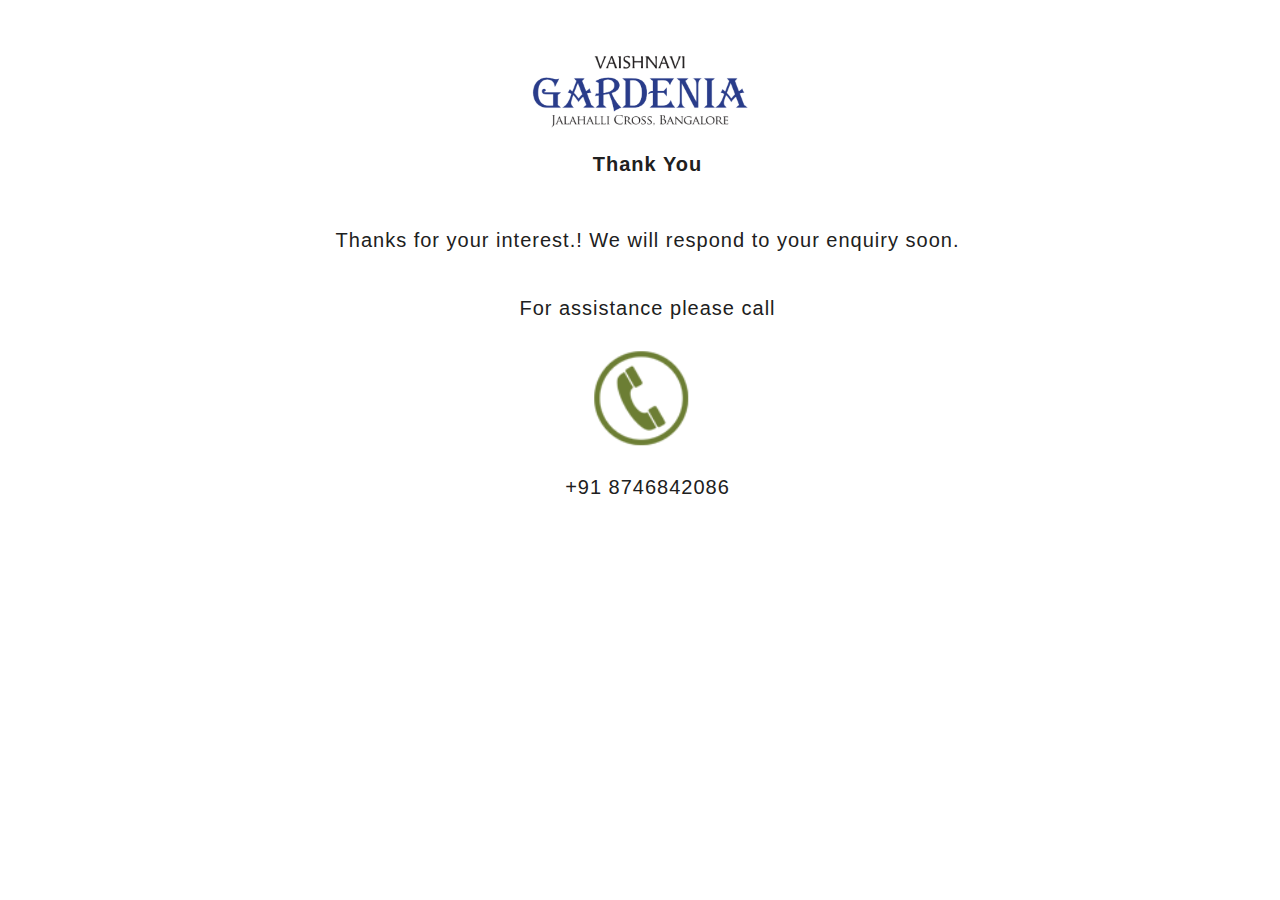
<file: thankyou.html>
<html>
<head>
<title>Thank You</title>
	<!-- Global site tag (gtag.js) - Google Analytics -->
<script async src="https://www.googletagmanager.com/gtag/js?id=UA-171486718-1"></script>
<script>
  window.dataLayer = window.dataLayer || [];
  function gtag(){dataLayer.push(arguments);}
  gtag('js', new Date());

  gtag('config', 'UA-171486718-1'); //analytics
  gtag('config', 'AW-618309708');  //ads
</script>
	<!-- Event snippet for Vaishnavi Gardenia conversion page -->
<script>
  gtag('event', 'conversion', {'send_to': 'AW-618309708/eJ5BCPm_8tUBEMzQ6qYC'});
</script>
<meta NAME="DESCRIPTION" CONTENT="">
<META NAME="Keywords" CONTENT="">
<meta NAME="KEYWORDS" CONTENT="">
<meta name="author" content="Vaishnavi Gardenia">
<link rel="icon" href="favicon.ico">
<link href="css/bootstrap.min.css" rel="stylesheet">
<link href="css/style.css" rel="stylesheet">
<link rel="shortcut icon" href="images/favicon.png" type="image/x-icon">
<link rel="icon" href="images/favicon.png" type="image/x-icon">
	<!-- Global site tag (gtag.js) - Google Analytics -->
<script async src="https://www.googletagmanager.com/gtag/js?id=UA-166338697-3"></script>
<script>
  window.dataLayer = window.dataLayer || [];
  function gtag(){dataLayer.push(arguments);}
  gtag('js', new Date());

  gtag('config', 'UA-166338697-3');   //Analytics
  gtag('config', 'AW-662748364');    //Ads
</script>
	
	<!-- Event snippet for Vaishnavi Gardenia conversion page -->
<script>
  gtag('event', 'conversion', {'send_to': 'AW-662748364/8at0CJGP4dABEMz5grwC'});
</script>
 <style>
  	.thank{
		margin-top:50px;}
	.thank p{
		color:#202020;
		text-align:center;
		margin-left:15px;
		font-size:20px;
		padding:15px;}
  </style> 
</head>
<body>
 <div class="container thank">
   		<div class="row" align="center">
            <div class="col-md-12">
              <a href="#"><img style="width:20%"src="images/new/logo.png"></a>
              <br>
              <p> <strong>Thank You</strong><br><br>
              Thanks for your interest.! We will respond to your enquiry soon.</a></p>
              <p>For assistance please call</p>
              <a href="tel:+918746842086"><img style="width:10%" src="images/icon/telephone.png"><p>+91 8746842086</p></a>
            </div>
      </div>           
 </div>
         </div>  

<!-- Google Code Conversion Page -->


</body>
</html>
</file>
<file: css/style.css>
body {
    padding: 0;
    margin: 0;
    background: #FFF;
    overflow-x: hidden;
   font-family: 'Open Sans', sans-serif;
}

body a {
    transition: 0.5s all;
    -webkit-transition: 0.5s all;
    -moz-transition: 0.5s all;
    -o-transition: 0.5s all;
    -ms-transition: 0.5s all;
    text-decoration: none;
}

body a:hover {
    text-decoration: none;
}

body a:focus,
a:hover {
    text-decoration: none;
}
input[type=number]::-webkit-inner-spin-button {
  -webkit-appearance: none;
}

input[type="button"],
input[type="submit"] {
    transition: 0.5s all;
    -webkit-transition: 0.5s all;
    -moz-transition: 0.5s all;
    -o-transition: 0.5s all;
    -ms-transition: 0.5s all;
}
.input-group {
    margin-bottom: 14px;
}

h1,
h2,
h3,
h4,
h5,
h6 {
    margin: 0;
    padding: 0;
	font-family: 'PT Sans', sans-serif;
	
    
}
.center {
    position: absolute;
    left: 50%;
    top: 50%;
    width: 100%;
    transform: translate(-50%, -50%);
}
p {
    margin: 0;
    padding: 0;
    font-size: 16px;
    letter-spacing: 1px;
    line-height: 1.9;
    color: #999;
}

ul,
ol {
    margin: 0;
    padding: 0;
}

label {
    margin: 0;
}
img{
	
	width:100%;
}
a:focus,
a:hover {
    text-decoration: none;
    outline: none
}

.price-click img,.click_here{
    width: 20%;
}
.clients img{
    width: 20%;
}
/*-- //Reset Code --*/

#toTop {
    display: none;
    text-decoration: none;
    position: fixed;
    bottom: 20px;
    left: 2%;
    overflow: hidden;
    z-index: 999;
    width: 32px;
    height: 32px;
    border: none;
    text-indent: 100%;
    background: url(../images/arrow.png) no-repeat 0px 0px;
}

#toTopHover {
    width: 32px;
    height: 32px;
    display: block;
    overflow: hidden;
    float: right;
    opacity: 0;
    -moz-opacity: 0;
    filter: alpha(opacity=0);
}


 .d-banner {
        display: block !important;
    }

    .m-banner {
        display: none !important;
    }
    .prop-location{
        position: absolute;
        bottom: 55px;
         width: 95%;
         left: 17px;
        color: white;
        background-color: #2e2f2f94;
        padding: 0%;
    }
    .table td, .table th {
        padding: 0.19rem;
        font-size: 14px;
        vertical-align: inherit;
        border-top: 1px solid #dee2e6;
    }

/*-- nav --*/
header {
    /*position: absolute;*/
	position: fixed;
    top: 0;
    z-index: 9;
    width: 100%;
    background: rgba(255, 255, 255, 0.65);
}	
.navbar-light .navbar-brand {
    color: #43a143;
    font-size: 30px;
}
.navbar-light .navbar-brand:focus, .navbar-light .navbar-brand:hover {
    color: #43a143;
}

.navbar-light .navbar-nav .active>.nav-link, .navbar-light .navbar-nav .nav-link.active, .navbar-light .navbar-nav .nav-link.show, .navbar-light .navbar-nav .show>.nav-link {
    font-weight: 600;
    color: #000000;
    border-bottom: 5px solid #167ec1;

}

.navbar-light .navbar-nav .nav-link {
    color: #020202;
}

li.nav-item {
    padding: 10px;
}
/*-- //nav --*/
/*-- banner --*/
.carousel-indicators li {
    width: 12px;
    height: 12px;
	border-radius:50%;
	border:2px solid #43a143;
}
.carousel-indicators {
    bottom: 20px;
}
.carousel-caption {
    width: 60%;
    bottom: 42%;
    text-align: left;
}

.carousel-caption h5 {
    font-size: 60px;
    text-align: left;
}
.carousel-caption p {
    font-size: 18px;
    color: #fff;
    margin-top: 5px;
    letter-spacing: 1px;
}
/*-- //banner --*/
/*-- about --*/

.title-heading-about h3 {
    padding: 1em 0;
    font-size: 35px;
    color: #f8390c;
    letter-spacing: 2px;
    font-weight: 600;
}
.title-heading-about h4 {
    position: absolute;
    top: 10px;
    font-size: 75px;
    font-weight: 600;
    opacity: .5;
    z-index: -1;
    color: #caccd1;
    letter-spacing: 3px;
}
.title-heading-about {
    position: relative;
}
.more-button {
    background-color: #0ca2cf;
    color: #fff;
    margin-top: 15px;
    font-size: 14px;
    border: #fff;
	border: 2px solid #0ca2cf;
}
.more-button:hover {
    background: transparent;
    color: #000;
    border: 2px solid #0ca2cf;
}
.modal-body img {
    margin-bottom: 15px;
}
/*-- //about --*/
/*-- services --*/
.title-heading {
    position: relative;
}
.title-heading h3 {
    font-size: 35px;
    font-weight: 600;
    background:#04559b;
    -webkit-background-clip: text;
    -webkit-text-fill-color: transparent;
}
.btn-blue{
    width: 20%;
    padding: 10px;
    color: #ffffff;
    font-weight: 700;
    background: #04559b;
    }

    .btn-blue:hover{
        width: 20.5%;
        color: #0e497c;
    }
    .btn-blue a:hover{
    color: #d3d7d8;
    }
    
.title-heading h4 {
    position: absolute;
    left: 30%;
    width: 40%;
    top: -24px;
    font-size: 75px;
    font-weight: 600;
    opacity: .5;
    z-index: -1;
    color: #caccd1;
    letter-spacing: 3px;
}
.agile_wthree_inner_grids {
    margin-top: 5em;
}
.agileits-button.two a, .agileits-button a {
    padding: 0.5em 0em;
    color: #f8390c;
    font-size: 15px;
    letter-spacing: 1px;
    background: none;
    border: none;
    border-radius: 0;
}
.btn-primary:focus, .btn-primary.focus {
    box-shadow: 0 0 0 0.2rem rgba(255, 255, 255, 0.5);
}

.wthree_banner_bottom_grid_right h4 {
    font-size: 20px;
    letter-spacing: 0px;
    font-weight: 600;
    color: #333;
}
.wthree_banner_bottom_grid_right p {
    line-height: 28px;
    font-size: 14px;
    color: #676767;
    letter-spacing: 1px;
}
.agileits_banner_bottom_left {
	transition: 0.5s all;
	-webkit-transition: 0.5s all;
	-moz-transition: 0.5s all;
	-ms-transition: 0.5s all;
	-o-transition: 0.5s all;
}
.agile_banner_bottom_grid_left_grid i {
    font-size: 22px;
    color: #fff;
    background: #43a143;
    width: 60px;
    height: 60px;
    line-height: 60px;
	border-radius: 50%;
}
.w3_agileits_banner_bottom_pos_grid:hover i {
    color: #333;
	transition: 0.5s all;
	-webkit-transition: 0.5s all;
	-moz-transition: 0.5s all;
	-ms-transition: 0.5s all;
	-o-transition: 0.5s all;
}
/*-- //services --*/
/*-- team --*/
.team_grid h3 {
    font-size: 1.4em;
    color: #43a143;
    margin: 1em 0 0.5em;
    
    letter-spacing: 1px;
}
p.team_gridp {
    color: #f8390c;
    margin-bottom: 1em;
    font-size: 1em;
}
.team_grid p {
    margin-bottom: 20px;
}
ul.footer_list_icons.team_icons{
    border-top: 1px solid #ddd;
    padding: 1.5em 0;
}
ul.footer_list_icons li {
    display: inline-block;
    list-style: none;
    margin-right: 1em;
}
ul.footer_list_icons.team_icons li a {
    color: #43a143;
}

/*-- //team --*/

/*-- video section --*/

.video-w3l {
    background: rgba(0, 0, 0, 0.28);
    min-height: 475px;
    text-align: center;
}
.video-w3l h2 {
    color: #f8390c;
    font-size: 45px;
    letter-spacing: 2px;
    text-align: center;
    width: 70%;
    margin: 0 auto;
    padding-top: 3em;
}
.video-w3l p {
    font-size: 19px;
    color: #fff;
    margin-top: 15px;
}
p.model-body-text-p {
    color: #000;
    font-size: 15px;
    text-align: left;
}
.more-button3 {
    background-color: #0ca2cf;
    color: #fff;
    margin-top: 15px;
    font-size: 14px;
    border: 2px solid #0ca2cf;
    padding: .5em 2em;
}
.more-button3:hover {
    background: transparent;
    color: #fff;
    border: 2px solid #0ca2cf;
}
/*-- //video section --*/
/* gallery */

ul.portfolio-area li figure {
    margin: 0;
}

.portfolio-categ li {
    color: #333;
    cursor: pointer;
    display: inline-block;
    padding: 6px 15px;
    font-size: 1.1em;
    margin: 0 0.4em;
    letter-spacing: 1px;
    text-transform: capitalize;
}

.portfolio-categ li a {
    color: #333;
    text-transform: uppercase;
    font-size: 13.5px;
    letter-spacing: 2px;
}

a.image-gal {
    display: block;
}

.portfolio-area li {
    float: left;
    list-style-type: none;
    overflow: hidden;
    width: 32%;
    margin: 0.5%;
	/*width: 372px;*/
}

.home-portfolio-text {
    margin-top: 10px;
}

.portfolio-categ li.active {
    background: #21a6e2;
    color: #fff;
}

.portfolio-categ li.active a {
    color: #fff;
}

/* //gallery */
/*-- news --*/

.news_grid1 {
    background: url(../images/n1.jpg) no-repeat 0px 0px;
    background-size: cover;
    min-height: 300px;
	-webkit-transition: 0.5s all;
	-ms-transition: 0.5s all;
	-o-transition: 0.5s all;
	-moz-transition: 0.5s all;
}
.news_grid2 {
    background: url(../images/n2.jpg) no-repeat 0px 0px;
    background-size: cover;
    min-height: 300px;
	background-position: 50% 50%;
	-webkit-transition: 0.5s all;
	-ms-transition: 0.5s all;
	-o-transition: 0.5s all;
	-moz-transition: 0.5s all;
}
.news_grid3 {
    background: url(../images/n3.jpg) no-repeat 0px 0px;
    background-size: cover;
    min-height: 300px;
	background-position: 50% 50%;
	-webkit-transition: 0.5s all;
	-ms-transition: 0.5s all;
	-o-transition: 0.5s all;
	-moz-transition: 0.5s all;
}
.news_grid4 {
    background: url(../images/n4.jpg) no-repeat 0px 0px;
    background-size: cover;
    min-height: 300px;
	background-position: 50% 50%;
	-webkit-transition: 0.5s all;
	-ms-transition: 0.5s all;
	-o-transition: 0.5s all;
	-moz-transition: 0.5s all;
}
.news_grid5 {
    background: url(../images/n5.jpg) no-repeat 0px 0px;
    background-size: cover;
    min-height: 300px;
	background-position: 50% 50%;
	-webkit-transition: 0.5s all;
	-ms-transition: 0.5s all;
	-o-transition: 0.5s all;
	-moz-transition: 0.5s all;
}
.news_grid6 {
    background: url(../images/n6.jpg) no-repeat 0px 0px;
    background-size: cover;
    min-height: 300px;
	background-position: 50% 50%;
	-webkit-transition: 0.5s all;
	-ms-transition: 0.5s all;
	-o-transition: 0.5s all;
	-moz-transition: 0.5s all;
}
.news_grid_info {
    background: rgba(255, 255, 255, 0.59);
    border: 4px solid #e2e2e2;
    padding: 2em;
    height: 300px;
    display: none;
	-webkit-transition: 0.5s all;
	-ms-transition: 0.5s all;
	-o-transition: 0.5s all;
	-moz-transition: 0.5s all;
}

.news_grid1:hover .news_grid_info,.news_grid2:hover .news_grid_info,.news_grid3:hover .news_grid_info,.news_grid4:hover .news_grid_info,.news_grid5:hover .news_grid_info,.news_grid6:hover .news_grid_info{
    display: block;
	transition: 1s ease;
	-webkit-transition: 1s ease;
	-ms-transition: 1s ease;
	-o-transition: 1 ease;
	-moz-transition: 1s ease;
}
.news_grid_info p.date {
    font-size: 14px;
    letter-spacing: 2px;
    color: #000;
}
.news_grid_info p {
    font-size: 14px;
    letter-spacing: .5px;
    color: #111;
	line-height: 26px;
	margin-bottom: 1.5em;
}
.news_grid_info h3 {
    text-transform: capitalize;
    font-size: 25px;
    letter-spacing: 1px;
    margin: 1em 0;
}
.news_grid_info a {
    font-size: 14px;
    text-transform: capitalize;
    color: #000;
	font-weight: 600;
    letter-spacing: 2px;
}
.banner-patch-content img {
    width: 50%;
}
.clients img {
    width: 20%;
    /* margin-bottom: 13px; */
}
.clientsAmenities p{
    margin-bottom: 13px;
}

.logo img{
    width: 74%;
    margin: 23px 4px;
}   

/*-- //news --*/
/*-- stats --*/
.title-heading-stats {
    position: relative;
}
.title-heading-stats h4 {
    position: absolute;
    left: 0;
    top: -24px;
    font-size: 75px;
    font-weight: 600;
    opacity: .5;
    z-index: -1;
    color: #caccd1;
    letter-spacing: 3px;
}
.title-heading-stats h3 {
    color: #f8390c;
    font-size: 35px;
	font-weight:600;
    letter-spacing: 2px;
    margin-bottom: 35px;
}
.more-button1 {
    background-color: #0ca2cf;
    color: #fff;
    margin-top: 15px;
    font-size: 14px;
    border: #fff;
	border: 2px solid #0ca2cf;
}
.more-button1:hover {
    background: transparent;
    color: #000;
    border: 2px solid #0ca2cf;
}
.countericon i {
    color:#43a143;
    font-size: 25px;
}
p.counter {
    font-size: 30px;
    color: #000;
    letter-spacing: 2px;
}
.counterinfo h3 {
    font-size: 21px;
    color: #999;
}
/*-- //stats --*/
#contact .title-heading h3 {
    font-size: 35px;
    font-weight: 600;
    background: #ffffff;
    -webkit-background-clip: text;
    -webkit-text-fill-color: transparent;
}
/*-- Contact --*/
.contact{
    background: url(../images/02.jpg) no-repeat 0px 0px;
    /* background:#cccdcd; */
	background-size: cover;
	min-height:500px;
}
.overlay{
    background: rgba(58, 57, 57, 0.75);
}
.contact .title-heading {
    z-index: 9;
}
.contact .title-heading h4 {
    color:#333;
}

.contact-left,.contact-middle h3 {
	font-weight: inherit;
	font-size: 24px;
	letter-spacing: 1px;
	text-transform: capitalize;
	color: #0086cc;
	
}
.contact-left {
	padding: 10px;
	box-sizing: border-box;
	background: rgba(0, 0, 0, 0.38);
}
p.para-w3-agileits {
    letter-spacing: 2px;
    color: #fff;
    margin-bottom: 20px;
    margin-top: 10px;
    font-size: 16px;
}
.contact-middle {
	padding: 2em;
	box-sizing: border-box;
	background: rgba(0, 0, 0, 0.38);
}
ul.contact-social-icons {
    margin-top: 3px;
}
ul.contact-social-icons a {
    color: #dbe2e0;
    margin-right: 10px;
    font-size: 18px;
}
ul.contact-social-icons a:hover {
    color: #fff;
}
ul.contact-social-icons li {
    display: inline-block;
}
.form-group label {
    margin: 0px 0 7px;
    color: #fff;
}
.add-info p,a{
    color: #fff;
	margin-top: 5px;
	font-size: 16px;
}

.btn-2 {
    background: #43a143;
    border: none;
    border: 2px solid #43a143;
    padding: .5em 1em;
    outline: none;
    font-size: 16px;
    text-transform: capitalize;
    letter-spacing: 2px;
    color: #fff;
    margin-top: 1em;
}
.btn-2:hover {
    background: transparent;
    color: #fff;
}
/*--//Contact --*/


/*--Map --*/
.map-w3ls iframe {
	width: 100%;
	height: 300px;
	border: none;
}
/*-- //Map--*/


/*-- newsletter--*/
.n-left h6 {
	font-size: 2.5em;
	letter-spacing: 1px;
	color: #43a143;
	font-weight: 700;
}

.w3layouts_newsletter_right {
    padding: 2em 0;
    background: rgba(21, 21, 21, 0.86);
}

.w3layouts_newsletter_right input[type="submit"],
.w3layouts_newsletter_right input[type="text"] {
	width: 30%;
}

.w3layouts_newsletter_right input[type="email"],
.w3layouts_newsletter_right input[type="number"],
.w3layouts_newsletter_right input[type="text"] {
	outline: none;
	border: none;
	padding: 10px;
	background: #fff;
	border: 2px solid #ffffff;
	color: #212121;
	font-size: 15px;
	text-align: center;
	float: left;
}

.w3layouts_newsletter_right input[type="email"] {
	width: 38%;
	margin: 0 1%;
}
.w3layouts_newsletter_right input[type="number"] {
	width: 38%;
	margin: 0 1%;
}

.w3layouts_newsletter_right input[type="submit"] {
	color: #fff;
	letter-spacing: 0.5px;
	font-size: 16px;
	text-transform: capitalize;
	padding: 9.5px 0px;
	border: none;
	outline: none;
	background: #43a143;
	border: 2px solid #43a143;
	cursor: pointer;
	-webkit-transition: 0.5s all;
	-moz-transition: 0.5s all;
	-ms-transition: 0.5s all;
	-o-transition: 0.5s all;
	transition: 0.5s all;
}

.w3layouts_newsletter_right input[type="submit"]:hover {
	background: transparent;
	color: #fff;
}


/*-- //newsletter--*/

/*--footer--*/

.footer_w3layouts_section_1its{
	background: #151515;
}

.footer_w3layouts_section_1its h3,.footer_w3layouts_section_1its h2{
	font-size: 1.6em;
	color: #ffffff;
    font-weight: 300;
	margin-bottom: 20px;
	letter-spacing: 1px;
}

.footer-text p,.contact-info p {
    color: #808080;
    font-size: 14px;
    line-height: 1.8em;
    letter-spacing: 0.5px;
    
}

.phone {
    margin-top: 20px;
}

.contact-info h4 {
    font-style: normal;
    font-weight: 300;
    font-size: 1.3em;
    line-height: 1.71;
    letter-spacing: 1px;
    text-transform: capitalize;
    color: #fff;
}
/* .copyright {
    border-top: 1px solid #ffffff;
    margin-top: 2em;
    padding-top: 2em;
    margin-left: 15px;
} */
.copyright p {
    /* font-size: 15px;
    letter-spacing: .5px;
    text-transform: capitalize; */
   
}
.copyright p a{
	color:rgb(48, 195, 158);
	text-decoration: underline;
}
.copyright p a:hover {
    color:rgb(21, 233, 180);
}
.footer{
    padding: 1em 0;
    BACKGROUND: #1f1d1d;
}

.footer p {
    color: #fff;
}

.footer-grid:nth-child(2) {
	border-left: 1px solid #1b1b1b;
	border-right: 1px solid #1b1b1b;
}

.footer ul li.hd {
	color: #34bf49;
}

.newsletter .email {
	background-color: #F4F4F4;
	border: none;
}
.newsletter .number {
	background-color: #F4F4F4;
	border: none;
}

.flickr-grid {
	float: left;
	width: 32%;
	margin: 0 0.1em .2em;
}

.flickr-grid a img {
	width: 100%;
	padding: 0.3em;
	border: 1px solid #333333;
}


.newsletter {
	position: relative;
	margin-top: 2em;
}


ul.social_section_1info li {
    display: inline-block;
}

ul.social_section_1info {
    margin-top: 15px;
}

ul.social_section_1info a {
    color: #808080;
    margin-right: 10px;
    font-size: 15px;
}
ul.social_section_1info a:hover{
    color: #fff;
}

.contact-info p a {
    color: #999;
}
.contact-info i {
    margin-right: 10px;
}
.phone p a:hover {
    color: #fff;
}

ul.links li {
    list-style-type: none;
    margin: 10px 0;
}
ul.links li a{
    color: #808080;
    font-size: 15px;
    letter-spacing: .5px;
}
ul.links li a:hover{
    color: #fff;
}
/*-- /responsive design --*/
@media(max-width:1800px){
    .prop-location {
        position: absolute;
        bottom: 42px;
        width: 95%;
        left: 17px;
        color: white;
        background-color: #2e2f2f94;
        padding: 0%;
    }
}
@media(max-width:1440px){
.prop-location {
    position: absolute;
    bottom: 52px;
    width: 95%;
    left: 17px;
    color: white;
    background-color: #2e2f2f94;
    padding: 0%;
}
}

@media(min-width:768px){
    .navbar-brand img {
        width: 25%;
    }
    .blink_offer{
        background: #34882e;
        color: white;
        width: 30%;
        margin-top: 10px;
        margin-bottom: 10px;
        padding: 10px;
        margin: 0 auto;
        animation: glowing 1300ms infinite;
    }
    .blink_offer h5{
        font-size: 20px;
    }
    .prop-desc img{
        margin-right: 44px;
        width: 22%;
      
    }
 
.snapshot{
    padding: 30px;
    box-shadow: 3px 7px 10px #f3f3f3;
    border: 1px solid #f1f1f19e;
    border-radius: 10px;
}
.snapshotimg{
    padding: 28px;
    border-radius: 10px;
    border: 1px solid #f1f1f19e;
    box-shadow: 3px 7px 10px #f3f3f3;
}
.snapshotimg img{
    width: 100%;
}
   .banner-patch-content {
        margin-bottom: 40px;
    }
.col-md-2 {
    -webkit-box-flex: 0;
    -ms-flex: 0 0 16.666667%;
    flex: 0 0 16.666667%;
    max-width: 16.666667%;
    margin-bottom: 20px;
}
}

@media(max-width:768px){
    .navbar-brand img {
        width: 30%!important;
        margin-top: -18px;
    }
    .blink_offer {
        background: #34882e;
        color: white;
        width: 91%;
        padding: 10px;
        margin: 0 auto;
        animation: glowing 1300ms infinite;
    }
    .card-price ,.new {
        padding: 0px!important;
        border: 2px solid #aaaaaa;
    }
    .card-price .table td{
        font-size: 11px;
        width: auto;
         padding: 0.1em;
        margin-top: 5px;
        margin-bottom: 5px;
    }
    .btn-primary {
        font-size: 10px;
    }
    .prop-desc img{
        width: 40%;
        margin-top: 6px;
        margin: 0px 20px;
    }
  

    .snapshot{
        padding: 10px;
        border-radius: 10px;
    }
    .snapshotimg{
        margin-top: 10px;
        padding: 5px;
        border-radius: 10px;
    }
}
/*--//footer--*/
/*-- /responsive design --*/
@media(max-width:1440px){
    .d-banner {
        display: block !important;
    }

    .m-banner {
        display: none !important;
    }

.carousel-caption {
    bottom: 40%;
}
.portfolio-area li {
    /*width: 334px;*/
	width: 32%;
}

}
@media(max-width:1366px){
.portfolio-area li {
    /*width: 316px;*/
	width:32%;
}

}
@media(max-width:1280px){
li.nav-item {
    padding: 8px;
}
.carousel-caption h5 {
    font-size: 55px;
}
.carousel-caption {
    bottom: 38%;
}
.portfolio-area li {
    /*width: 295px;*/
	width: 49%;
}
.video-w3l {
    min-height: 435px;
}
}
@media(max-width:1080px){

li.nav-item {
    padding: 5px;
}
.carousel-caption h5 {
    font-size: 50px;
}
.carousel-caption p {
    font-size: 16px;
}
.portfolio-area li {
    /*width: 334px;*/
	width: 48%;
}
.news_grid_info h3 {
    font-size: 24px;
}
p.para-w3-agileits {
    font-size: 14px;
}
.title-heading h4 {
    top: -18px;
    font-size: 63px;
}
.title-heading-about h4 {
    font-size: 63px;
}
.title-heading-stats h4 {
    font-size: 75px;
}
.add-info p, a {
    font-size: 14px;
}
}
@media(max-width:1024px){
    .d-banner {
        display: block !important;
    }

    .m-banner {
        display: none !important;
    }

li.nav-item {
    padding: 3px;
}

.video-w3l {
   min-height: 425px;
}
.portfolio-area li {
    /*width:315px;*/
	width:49%;
}
.portfolio-categ li {
   padding: 6px 10px;
}
}
@media(max-width:991px){
    .d-banner {
        display: block !important;
    }

    .m-banner {
        display: none !important;
    }
    .banner-patch-content img {
        width: 30%;
    }
  
    .logo img{
        width: 74%;
        margin: 17px 0px;
    }   
    

.navbar-light .navbar-toggler {
    background: #fff;
    width: 10%;
    margin-top: -10px;
}

li.nav-item {
    text-align: center;
    width: 15%;
    margin: 0 auto;
}
.carousel-caption h5 {
    font-size: 47px;
}
.title-heading-about h3 {
    padding: .5em 0;
	font-size:33px;
}
.title-heading-about h4 {
    top: 2px;
    font-size: 54px;
}
.title-heading h3 {
    font-size: 33px;
}
.title-heading h4 {
    top: -12px;
    font-size: 54px;
}
.video-w3l {
    min-height: 370px;
}
.video-w3l h2 {
   
    padding-top: 2.5em;
}
.team_grid h3 {
    font-size: 20px;
}
.portfolio-area li {
   /* width: 305px;*/
	width: 100%;
}
.title-heading-stats h3 {
    font-size: 33px;
	margin-bottom: 30px;
}
.title-heading-stats h4 {
    font-size: 54px;
	top: -13px;
}
.team_grid p {
    margin-bottom: 10px;
}
.clients {
    margin-bottom: 50px;
}
.latest-news {
    flex:0 0 50%;
    max-width: 50%;
}
.title-heading h4 {
    top: -9px;
    font-size: 45px;
}
p.para-w3-agileits {
    margin-bottom: 30px;
}
.btn-2 {
    margin-top: 0em;
}
.footer-grid_section_1its_w3 {
    flex: 0 0 50%;
    max-width: 50%;
    margin-bottom: 30px;
}
.copyright {
    margin-top: 1em;
}
}
@media(max-width:800px){
    .col-lg-4,.col-xs-6 {
width: 50%;
    }
    .d-banner {
        display: block !important;
    }

    .m-banner {
        display: none !important;
    }
   
    .logo img{
        width: 74%;
        margin: 17px 0px;
    } 
    .banner-patch-content img{
        width:45%;
        margin-top: 10px;
        margin-bottom: 10px;
    }
    .table .spe-table{
        text-align: center;
        margin: auto;
        width: 100%;
        color: #fff;
        border-color: #fff;
    }
    .table .spe-table img{
        width: 20%;
    }

.about-left img{
        width: 80%;
    }
    .pb-3, .py-3 {
        padding-bottom: 10px!important;
    }
    .clients img {
        width: 25%;
    }
.carousel-caption h5 {
    font-size: 45px;
}
.carousel-caption {
    bottom: 33%;
}
.video-w3l h2 {
    font-size: 38px;
}
.team_grid {
    flex: 0 0 50%;
    max-width: 50%;
}
.portfolio-area li {
   /* width: 248px;*/
	width: 100%;
}
.n-left h6 {
    font-size: 2.3em;
}
.video-w3l h2 {
    font-size: 36px;
}
.portfolio-area li {
   /* width: 369px;*/
	width: 100%;
}
}
@media(max-width:768px){
    .banner-patch-content img {
        width: 40%;
    }
    .navbar-light .navbar-nav .nav-link {
     
        font-size: 12px;
       
    }
    .navbar-light .navbar-nav .active>.nav-link, .navbar-light .navbar-nav .nav-link.active, .navbar-light .navbar-nav .nav-link.show, .navbar-light .navbar-nav .show>.nav-link {
        
        font-size: 12px;
    }
   
    li.nav-item {
        text-align: center;
        width: 16%;
        margin: 0 auto;
    }
    .logo img{
        width: 74%;
        margin: 17px 0px;
    } 

    .d-banner {
        display: block !important;
    }

    .m-banner {
        display: none !important;
    }
.portfolio-area li {
    /*width: 353px;*/
	 width: 100%;
}
}
@media(max-width:736px){
.video-w3l h2 {
    font-size: 34px;
}
.title-heading h4 {
    top: -3px;
    font-size: 38px;
}
.portfolio-area li {
    width: 337px;
}
.agileits_w3layouts_about_counter_left {
    margin-bottom: 35px;
}
.latest-news {
    flex: 0 0 100%;
    max-width: 100%;
}
.news_grid4,.news_grid5,.news_grid6 {
    margin-bottom: 25px;
}
.col-lg-4 {
    flex: 0 0 100%;
    max-width: 50%;
}
.col-sm-4 {
    flex: 0 0 34%;
    max-width: 50%;
}
.col-md-6.col-sm.about-left {
    flex: 100%;
    max-width: 100%;
    margin-bottom: 20px;
}
.col-lg-8.col-sm-6 {
    flex: 0 0 100%;
    max-width: 100%;
}
.contact-left {
    margin-bottom: 20px;
}
.n-left h6 {
    text-align: center;
    margin-bottom: 20px;
}
.contact .title-heading h4 {
    font-size: 32px;
    top: 2px;
}
}
@media(max-width:667px){
    .d-banner {
        display: block !important;
    }

    .m-banner {
        display: none !important;
    }
.carousel-caption {
    bottom: 22%;
}
.carousel-caption h5 {
    font-size: 41px;
}
.video-w3l h2 {
    font-size: 31px;
}
.video-w3l p {
    font-size: 17px;
}
.video-w3l {
    min-height: 300px;
}
.portfolio-area li {
   /* width: 303px;*/
	 width: 100%;
}
}
@media(max-width:640px){
    .d-banner {
        display: block !important;
    }

    .m-banner {
        display: none !important;
    }
.carousel-caption h5 {
    font-size: 40px;
}
.video-w3l h2 {
    font-size: 29px;
}
.portfolio-area li {
    /*width: 290px;*/
	 width: 100%;
}
}
@media(max-width:600px){
    .d-banner {
        display: block !important;
    }

    .m-banner {
        display: none !important;
    }
.carousel-caption h5 {
    font-size: 35px;
}
.video-w3l h2 {
    font-size: 27px;
}
.portfolio-area li {
   /* width: 270px;*/
	 width: 100%;
}

}
@media(max-width:568px){
    .center {
        position: absolute;
        left: 50%;
        top: 50%;
        width: 100%;
        transform: translate(-50%, -50%);
    }
    .d-banner {
        display: none !important;
    }

    .m-banner {
        display: block !important;
    }
    .price-click img{
        width: 17%;
        margin-top: 3px;
    }
    .table td, .table th {
        padding: 0.2em;
        vertical-align: top;
        border-top: 1px solid #dee2e6;
    }
    .click_here{
        width: 50%;
    }
    .clients img{
        width: 40%;
        margin-top: 10px;
    margin-bottom: 10px;
    }
    .banner-patch-content img{
        width: 55%;
    }
.carousel-caption {
    bottom: 15%;
}
.video-w3l h2 {
    font-size: 25px;
}
.video-w3l p {
    font-size: 15px;
}
.portfolio-categ li {
    padding: 4px 8px;
}
.portfolio-area li {
    /*width: 255px;*/
	width:100%;
}
}
@media(max-width:480px){
    
    .d-banner {
        display: none !important;
    }

    .m-banner {
        display: block !important;
    }
  
    .navbar-light .navbar-toggler {
        background: #fff;
        width: 49px;
        font-size: 14px;
    }
    .price-click img{
        width: 40%;
        margin-top: 3px;
    }
    .table td, .table th {
        padding: 0.2em;
        vertical-align: top;
        border-top: 1px solid #dee2e6;
    }
    .wthree-row .container {
        width: 100%;
        padding-right: 0px;
      padding-left: 0px;
        margin-right: auto;
        margin-left: auto;
    }
    .click_here{
        width: 50%;
    }
    .clients img{
        width: 40%;
        margin-top: 10px;
    margin-bottom: 10px;
    }
    .banner-patch-content img{
        width: 55%;
    }
.carousel-caption h5 {
    font-size: 30px;
}
.navbar-light .navbar-brand {
    font-size: 35px;
}
.carousel-caption p {
    margin-top: 0;
}
.carousel-caption {
    bottom: 11%;
}
.wthree_banner_bottom_grid_right h4 {
    font-size: 18px;
}
.portfolio-area li {
    width: 430px;
}
.contact .title-heading h4 {
    font-size: 26px;
    top: 1px;
}
.title-heading h3 {
    font-size: 28px;
}
.title-heading-stats h3 {
    font-size: 28px;
}
.title-heading h4 {
    top: -3px;
    font-size: 32px;
}
.title-heading-stats h4 {
    font-size: 38px;
    top: -8px;
}
.title-heading-about h3 {
    font-size: 28px;
}
.title-heading-about h4 {
    top: 6px;
    font-size: 38px;
}
}
@media(min-width:754px){
#Pricing{
    background: #f4f5f5;
    padding: 77px;
}
}
@media(max-width:753px){
    #Pricing{
        background: #f4f5f5;
        padding:0px;
    }
    }
@media(max-width:414px){
    #Pricing{
        padding:0px;
    }
    .table td, .table th {
        padding: 0.19rem;
        font-size: 12px;
        vertical-align: inherit;
        border-top: 1px solid #dee2e6;
    }  
  .located img {
    width: 14%!important;
}
.address b {
    float: right;
    color: white;
    font-size: 10px;
    /* margin-left: 10px; */
    margin-right: 17px;
}
.contact-middle {
    padding: 1em;
    box-sizing: border-box;
    background: rgba(0, 0, 0, 0.38);
    width: 95%;
    margin-top: 30px;
}
.prop-location {
    position: absolute;
    bottom: 0px;
    width: 89%;
    left: 16px;
    color: white;
    background-color: #2e2f2f94;
    padding: 0%;
}
.btn-blue{
    width: 60%;
    padding: 10px;
    color: #ffffff;
    font-weight: 700;
    background: #04559b;
    }	

    .navbar-brand img{
        width: 35%;
        margin-top: -18px;
    
    }
    .navbar-light .navbar-toggler-icon {
       font-size: 14px;
       
    }
    .navbar-light .navbar-toggler {
        background: #fff;
        width: 42px;
    }
    .price-click img{
        width: 40%;
        margin-top: 3px;
    }
    .table td, .table th {
        padding: 0.2em;
        vertical-align: top;
        border-top: 1px solid #dee2e6;
    }
    .wthree-row .container {
        width: 100%;
        padding-right: 0px;
      padding-left: 0px;
      margin-right: 10px;
      margin-left: 10px;
    }

    .click_here{
        width: 50%;
    }
    .interested  img{
        width: 50%;
    }
    .clients img{
        width: 30%;
        margin-top: 10px;
    margin-bottom: 10px;
    }
    .banner-patch-content img {
        width: 50%;
    }
    .banner-patch-content p{
        font-size: 12px;
    }

.navbar-light .navbar-brand {
    font-size: 26px;
    width: 50%;
}
.carousel-caption h5 {
    font-size: 27px;
}
.title-heading h4 {
    top: -2px;
    font-size: 26px;
}
.title-heading h3 {
    font-size: 24px;
}
.portfolio-area li {
    width: 360px;
}
.portfolio-categ li {
    margin: 0px;  
}
.contact .title-heading h4 {
    font-size: 21px;
    top: 2px;
}
.n-left h6 {
    font-size: 27px;
}
}
@media(max-width:384px){
    .center {
    position: absolute;
    left: 50%;
    top: 50%;
    width: 100%;
    transform: translate(-50%, -50%);
}
.carousel-caption h5 {
    font-size: 25px;
}
.portfolio-area li {
    width: 330px;
}
.agile_banner_bottom_grid_left_grid i {
    width: 55px;
    height: 55px;
    line-height: 55px;
}
.video-w3l h2 {
    font-size: 23px;
}
.footer-grid_section_1its_w3 {
    flex: 0 0 100%;
    max-width: 100%;
}
.team_grid {
    flex: 0 0 100%;
    max-width: 100%;
}
.title-heading h4 {
    font-size: 23px;
}
}
@media  (max-width:375px){
.title-heading h3 {
    font-size: 25px;
}
.navbar {
    padding: .1rem 1rem;
}
.carousel-caption p {
    font-size: 15px;
}
.title-heading-about h3 {
    font-size: 22px;
}
.title-heading-about h4 {
    top: 2px;
    font-size: 34px;
}
.video-w3l h2 {
    font-size: 22px;
}
.portfolio-categ li a {
    font-size: 13px;
    letter-spacing: 1px;
}
.title-heading-stats h3 {
    font-size: 22px;
}
.title-heading-stats h4 {
    font-size: 34px;
}
.contact .title-heading h4 {
    font-size: 18px;
    top: 3px;
}
.contact-left, .contact-middle h3 {
    font-size: 23px;
}
.btn-2 {
    padding: .5em .5em;
    font-size: 13px;
}
}
@media(max-width:320px){
    .card-price {
        padding: 1px;
        border: 2px solid #aaaaaa;
    }
.carousel-caption p {
    font-size: 13px;
}
.navbar-toggler-icon {
    width: 1em;
    height: 1em;
}
.carousel-caption h5 {
    font-size: 20px;
}
.portfolio-area li {
    width: 270px;
}
p.counter {
    font-size: 25px;
    letter-spacing: 1px;
}
.contact .title-heading h4 {
    font-size: 14px;
    top: 5px;
}
.n-left h6 {
    font-size: 25px;
}
}
@media(min-width:0px) and (max-width:340px) {

    .btn-success {
        color: #fff;
        background-color: #28a745;
        width: 34%;
        border-color: #28a745;
        padding: 0px 12px;
        margin: 0px 10px;
    }
    .prop-desc img {
        width: 34%;
        margin-top: 6px;
        margin: 0px 12px;
    }

}


@media(min-width:341px)and (max-width:400px){
    .fontsix{
        font-size: 30px;
    }
    .btn-success {
        color: #fff;
        background-color: #28a745;
        width: 34%;
        border-color: #28a745;
        padding: 0px 12px;
        margin: 0px 17px;
    }
    .prop-desc img {
        width: 34%;
        margin-top: 6px;
        margin: 0px 12px;
    }
    p.prop-ready {
        position: absolute;
        top: 30px;
        width: 45%!important;
    }
    p.prop-name {
         width: 68%!important;
       
    }
    
}

@media(min-width:401px) and (max-width:500px) {
    .fontsix{
        font-size: 30px;
    }
    .btn-success{
        color: #fff;
        background-color: #28a745;
        width: 30%;
        border-color: #28a745;
        padding: 0px 15px;
        margin: 0px 25px;
    }
    .prop-desc img {
        width: 30%;
        margin-top: 6px;
        margin: 0px 19px;
    }
}
@media(min-width:501px) and (max-width:600px) {
    .fontsix{
        font-size: 30px;
    }
    .btn-success {
        color: #fff;
        background-color: #28a745;
        width: 40%;
        border-color: #28a745;
        padding: 0px 15px;
        margin: 0px -10px;
    }
    p.prop-ready {
        position: absolute;
        top: 30px;
        width: 47%!important;
        right: 15px;
        color: white;
        background-color: #0f9b1a;
        padding: 0%;
        margin: 0;
    }
    .prop-desc img {
        width: 40%;
        margin-top: 6px;
        margin: 0px -10px;
    }
}
@media(min-width:601px) and (max-width:800px){
    .fontsix{
        font-size: 30px;
    }
    .btn-success {
        color: #fff;
        background-color: #28a745;
        width: 20%;
        border-color: #28a745;
        padding: 0px 15px;
        margin: 0px 26px;
    }
    .prop-desc img {
        width: 20%;
        margin-top: 6px;
        margin: 0px 24px;
    }
}
@media(min-width:801px) and (max-width:1224px){
    .fontsix{
        font-size: 30px;
    }
    .btn-success {
        color: #fff;
        background-color: #28a745;
        width: 36%;
        border-color: #28a745;
        padding: 0px 15px;
        margin: 0px -2px;
    }
    .prop-desc img {
        margin-right: 6px;
        width: 30%;
    }

p.prop-ready {
    position: absolute;
    top: 30px;
    width: 45%!important;
    right: 15px;
    color: white;
    background-color: #0f9b1a;
    padding: 0%;
    margin: 0;
}
}
@media(min-width:1225px){
    .fontsix{
        font-size: 30px;
    }
    .btn-success {
        color: #fff;
        background-color: #28a745;
        width: 27%;
        border-color: #28a745;
        padding: 0px 15px;
        margin:0px 28px;
    }
    .prop-desc img {
        margin-right: 24px;
        width: 26%;
    }
}
</file>
